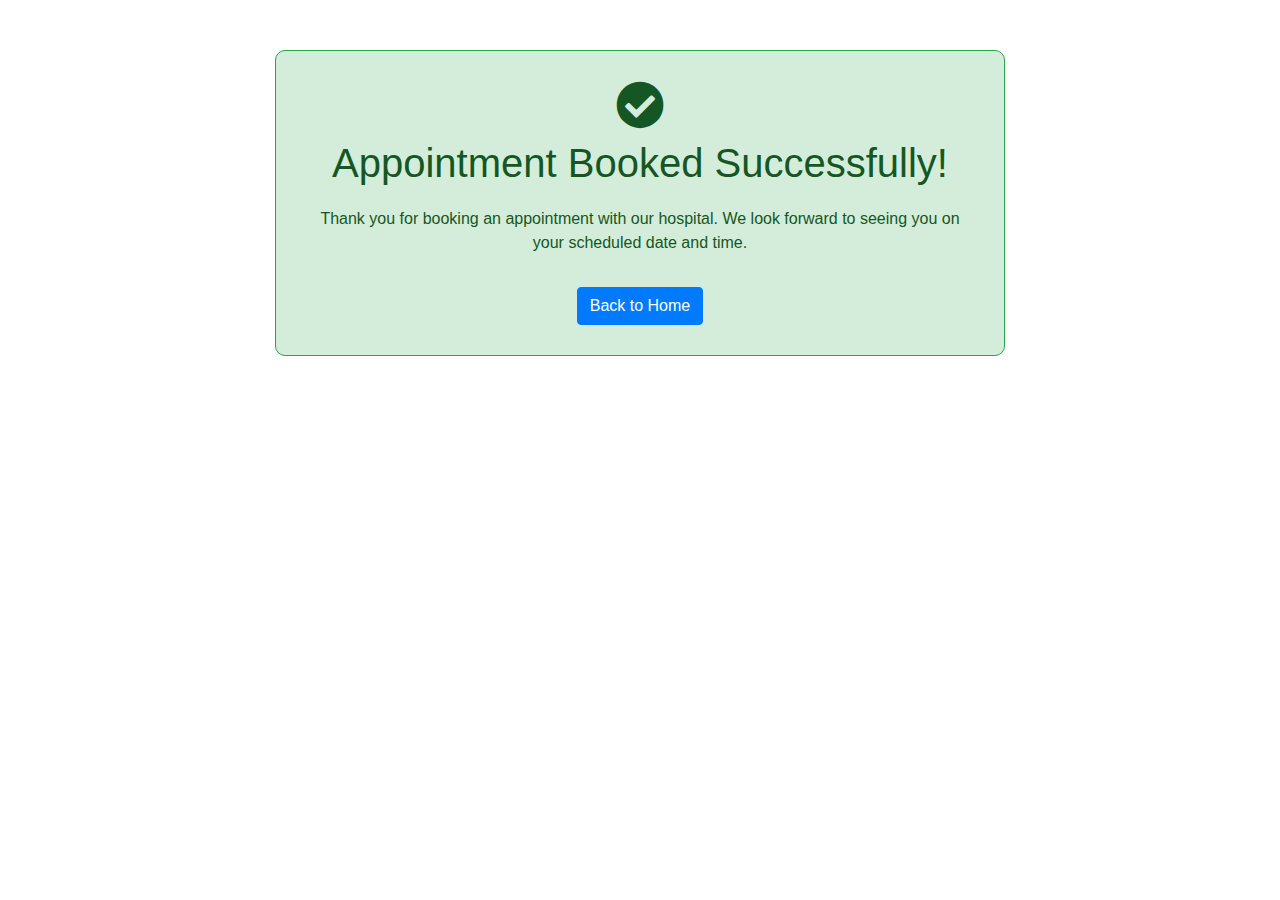
<file: success.html>
<!DOCTYPE html>
<html lang="en">
<head>
    <meta charset="UTF-8">
    <meta name="viewport" content="width=device-width, initial-scale=1.0">
    <link href="https://stackpath.bootstrapcdn.com/bootstrap/4.5.2/css/bootstrap.min.css" rel="stylesheet">
    <link href="https://cdnjs.cloudflare.com/ajax/libs/font-awesome/5.15.4/css/all.min.css" rel="stylesheet">
    <title>Booking Successful</title>
    <style>
        .success-message {
            margin-top: 50px;
            padding: 30px;
            border: 1px solid #28a745;
            border-radius: 10px;
            background-color: #d4edda;
            color: #155724;
        }
        .success-message i {
            font-size: 3rem;
            margin-bottom: 10px;
        }
        .success-message h1 {
            margin-bottom: 20px;
        }
    </style>
</head>
<body>
    <div class="container">
        <div class="row justify-content-center">
            <div class="col-md-8 text-center">
                <div class="success-message">
                    <i class="fas fa-check-circle"></i>
                    <h1>Appointment Booked Successfully!</h1>
                    <p>Thank you for booking an appointment with our hospital. We look forward to seeing you on your scheduled date and time.</p>
                    <a href="index.html" class="btn btn-primary mt-3">Back to Home</a>
                </div>
            </div>
        </div>
    </div>

    <script src="js/jquery-3.7.1.min.js"></script>
    <script src="js/popper.min.js"></script>
    <script src="css/bootstrap.min.css"></script>
</body>
</html>
</file>
